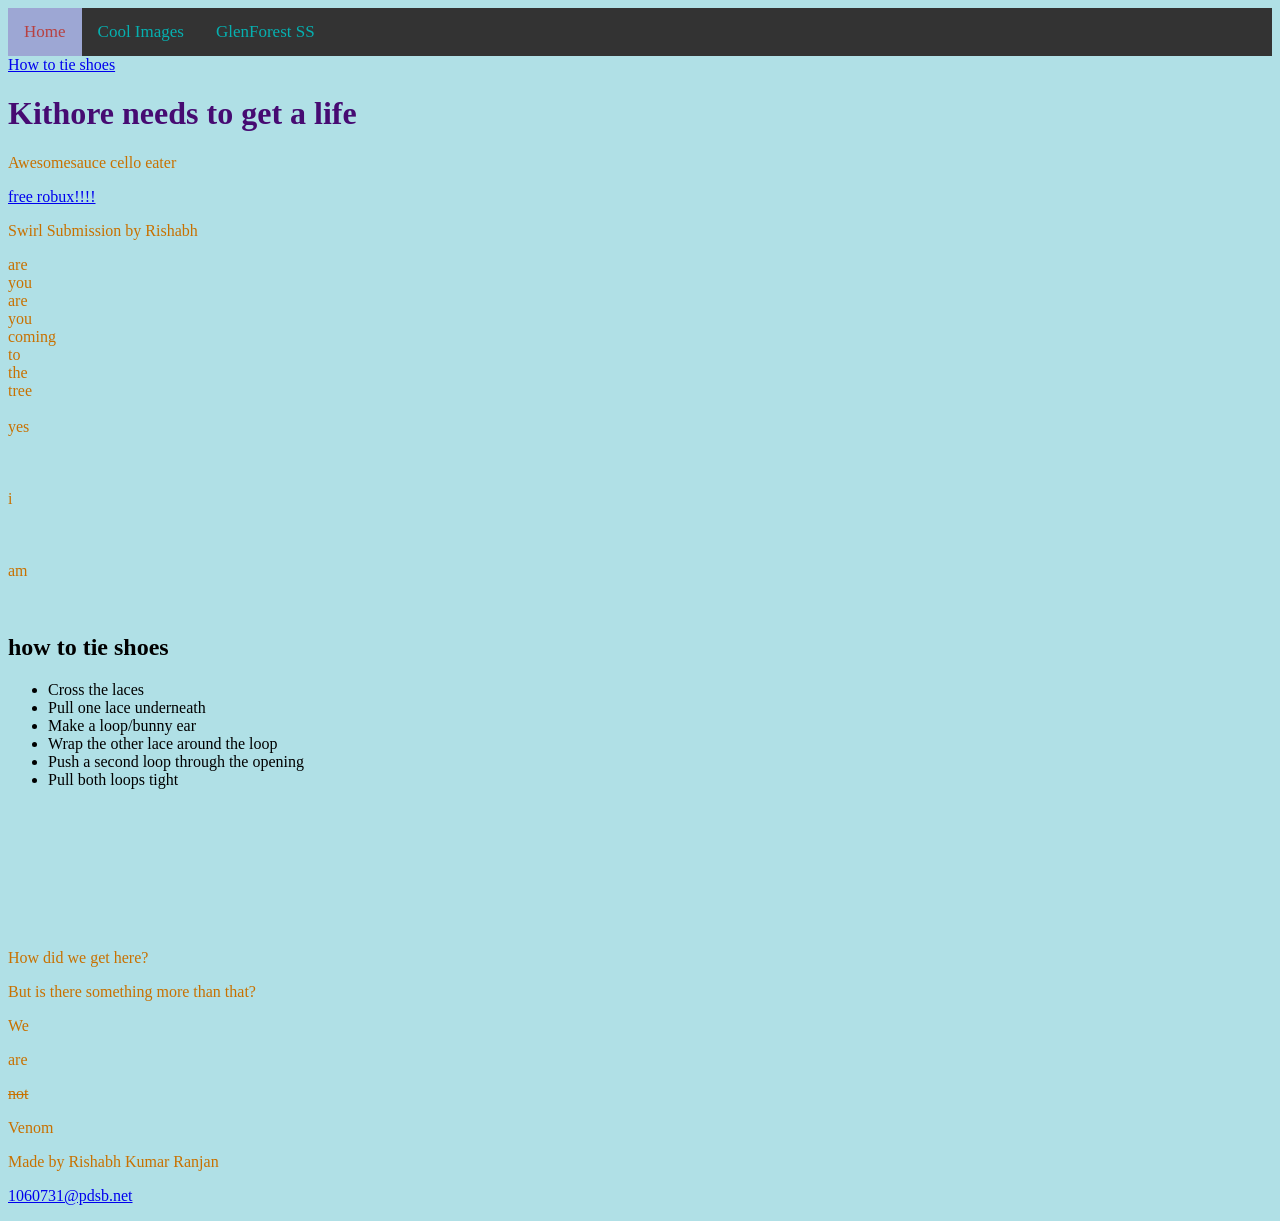
<file: index.html>
<!DOCTYPE html>
<html lang="en">

<head>
    <title>Refactored Space Spork</title>
    <link rel="icon" type="image/x-icon" href="https://www.alternatehistory.com/forum/attachments/untitled-1-jpg.70147/">
    <link rel="stylesheet" href="styles.css">
    <link rel="preconnect" href="https://fonts.googleapis.com">
    <link rel="preconnect" href="https://fonts.gstatic.com" crossorigin>
    <link href="https://fonts.googleapis.com/css2?family=Playwrite+AU+VIC+Guides&display=swap" rel="stylesheet">
</head>

<div class="topnav">
    <a class="active" href="index.html">Home</a>
    <a href="coolimages.html">Cool Images</a>
    <a href="myschool.html">GlenForest SS</a>
</div>

<body>
    <a href="#shoelace">How to tie shoes</a>
    <h1>Kithore needs to get a life</h1>
    <p> Awesomesauce cello eater</p>
    <a href="https://www.youtube.com/shorts/I37zYh8olo0">free robux!!!!</a>
    <p>Swirl Submission by Rishabh
    <p>
        are<br>
        you<br>
        are<br>
        you<br>
        coming<br>
        to<br>
        the<br>
        tree<br>
        <br>
        yes
        <br>
        <br>
        <br>
        <br>
        i
        <br>
        <br>
        <br>
        <br>
        am
        <br>
    </p>
    <br>
    <h2 id="shoelace">how to tie shoes<br /></h2>
    <ul>
        <li>Cross the laces</li>
        <li>Pull one lace underneath</li>
        <li>Make a loop/bunny ear</li>
        <li>Wrap the other lace around the loop</li>
        <li>Push a second loop through the opening</li>
        <li>Pull both loops tight</li>
        <br>
        <br>
        <br>
        <br>
        <br>
        <br>
        <br>
        <br>
    </ul>
    <p>How did we get here?</p>
    <p>But is there something more than that?</p>
    <p>We</p>
    <p>are</p>
    <p><s>not</s></p>
    <p>Venom</p>
</body>
<footer>
    <p>Made by Rishabh Kumar Ranjan</p>
    <p><a href="mailto:1060731@pdsb.net">1060731@pdsb.net</a></p>
</footer>
</html>
</file>
<file: styles.css>
.playwrite-au-vic-guides-regular {
  font-family: "Playwrite AU VIC Guides", cursive;
  font-weight: 400;
  font-style: normal;
}

      body {
        background-color: powderblue;
        }
        h1 {
          color: rgb(70, 11, 114);
          }
          p {
            color: rgb(200, 113, 0);
            }

            .topnav {
              background-color: #333;
                overflow: hidden;
                }

                .topnav a {
                  float: left;
                    color: #06b0b0;
                      text-align: center;
                        padding: 14px 16px;
                          text-decoration: none;
                            font-size: 17px;
                            }

                            .topnav a:hover {
                              background-color: #edffb8;
                                color: sandybrown;
                                }

                                .topnav a.active {
                                  background-color: #9da7d4;
                                    color: rgb(183, 65, 65);
                                    }
}

footer {
  p {
    color: DarkBlue
  }
</file>
